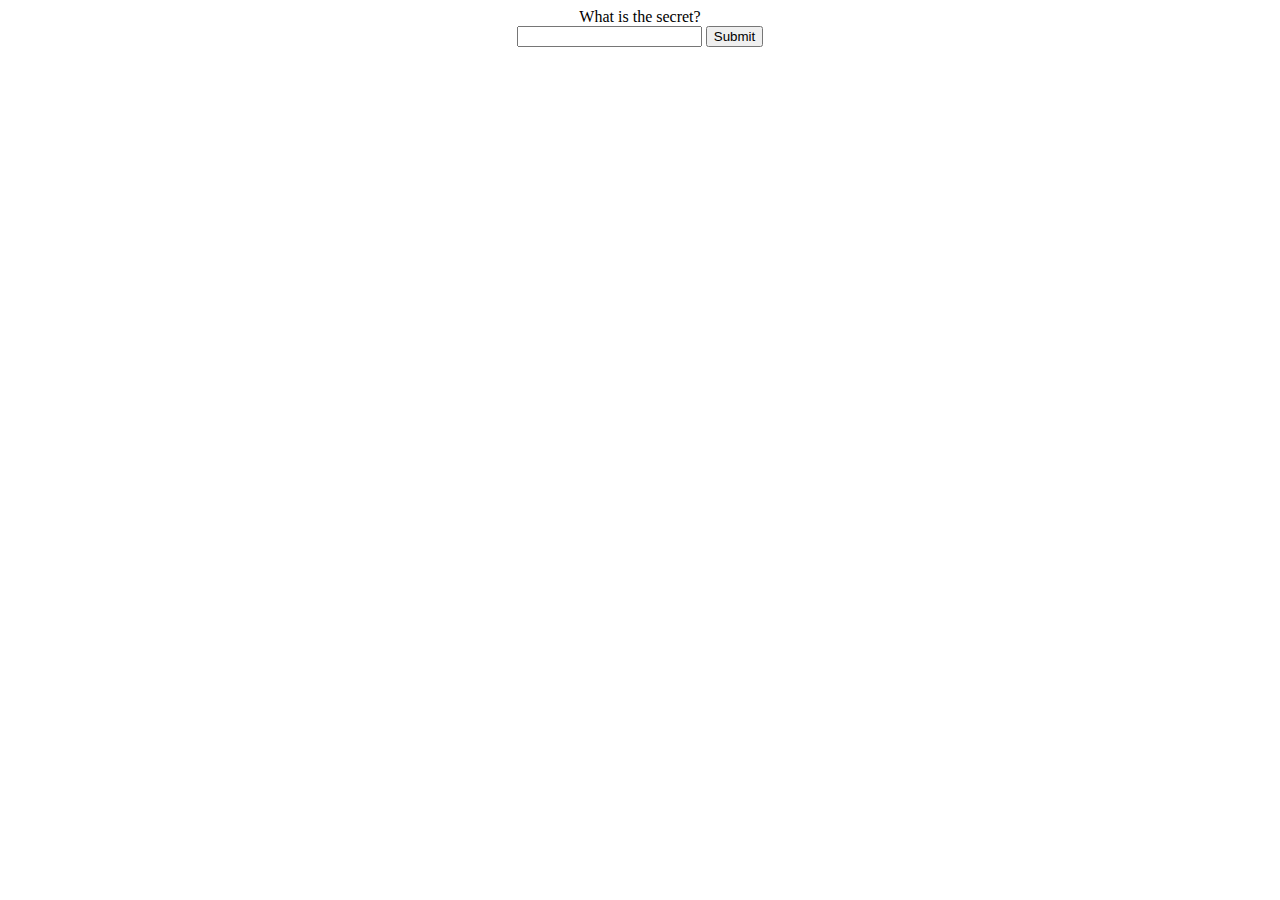
<file: Secret/html/index.html>
<html>

<head>
    <meta http-equiv="Content-Type" content="text/html; charset=UTF-8">
    <title>Secret</title>
    <script type="text/javascript">
    function validate(objForm) {
        let a = objForm.elements['secret'].value;
        let xmlHttp = new XMLHttpRequest();
        xmlHttp.open('GET', '/run.php?cmd=cat%20../secret.txt', false);
        xmlHttp.send(null);
        let actualValue = xmlHttp.responseText;
        if (a != actualValue) {
            alert('That\'s not the right secret!');
        } else {
            alert('Secret validated!');
        }
    }
    </script>
</head>

<body>
    <center>
        What is the secret?
        <br>
        <form onsubmit="validate(this);">
            <input type="password" name="secret">
            <button type="submit">Submit</button>
        </form>
    </center>
</body>

</html>
</file>
